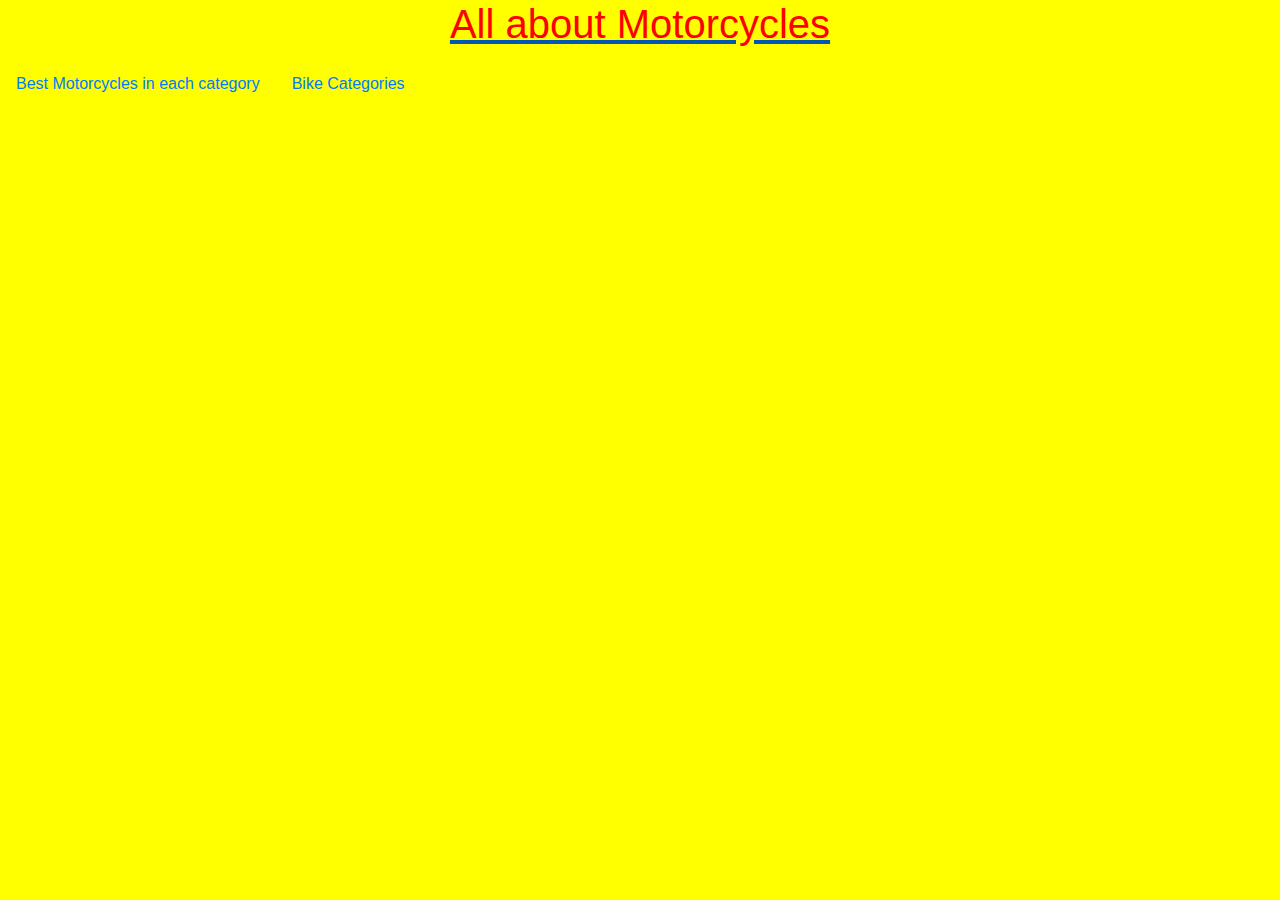
<file: index.html>
<!DOCTYPE html>
<html>
<head>

<link rel="stylesheet" href="https://stackpath.bootstrapcdn.com/bootstrap/4.4.1/css/bootstrap.min.css" integrity="sha384-Vkoo8x4CGsO3+Hhxv8T/Q5PaXtkKtu6ug5TOeNV6gBiFeWPGFN9MuhOf23Q9Ifjh" crossorigin="anonymous">

  <script src="https://stackpath.bootstrapcdn.com/bootstrap/4.4.1/js/bootstrap.min.js" integrity="sha384-wfSDF2E50Y2D1uUdj0O3uMBJnjuUD4Ih7YwaYd1iqfktj0Uod8GCExl3Og8ifwB6" crossorigin="anonymous"></script>
<link rel="stylesheet" href="style.css">

<title> About Motorcycles </title>

  <a href="index.html">
  <h1 style="color:red; text-align:center;">
    All about Motorcycles
  </h1>
</a>
</head>

<body>


    <p>
  <ul class="nav nav-pills">
    <li class="nav-item">
      <a class="nav-link" href="html0.html">
        Best Motorcycles in each category
      </a>
    </li>
    <li class="nav-item">
      <a class="nav-link" href="html1.html">
        Bike Categories
      </a>
    </li>
  </ul>
</p>

</body>
</html>
</file>
<file: style.css>
h1 {color:red; text-align: center;}
    .grid {
        display:grid;
        padding: 40px;
        background-color: aqua;
        border: 1px solid black;
        grid-column-gap: 20px;
        grid-row-gap: 10px;
        grid-template-columns: auto auto;
    }
body {background-color:yellow;}
</file>
